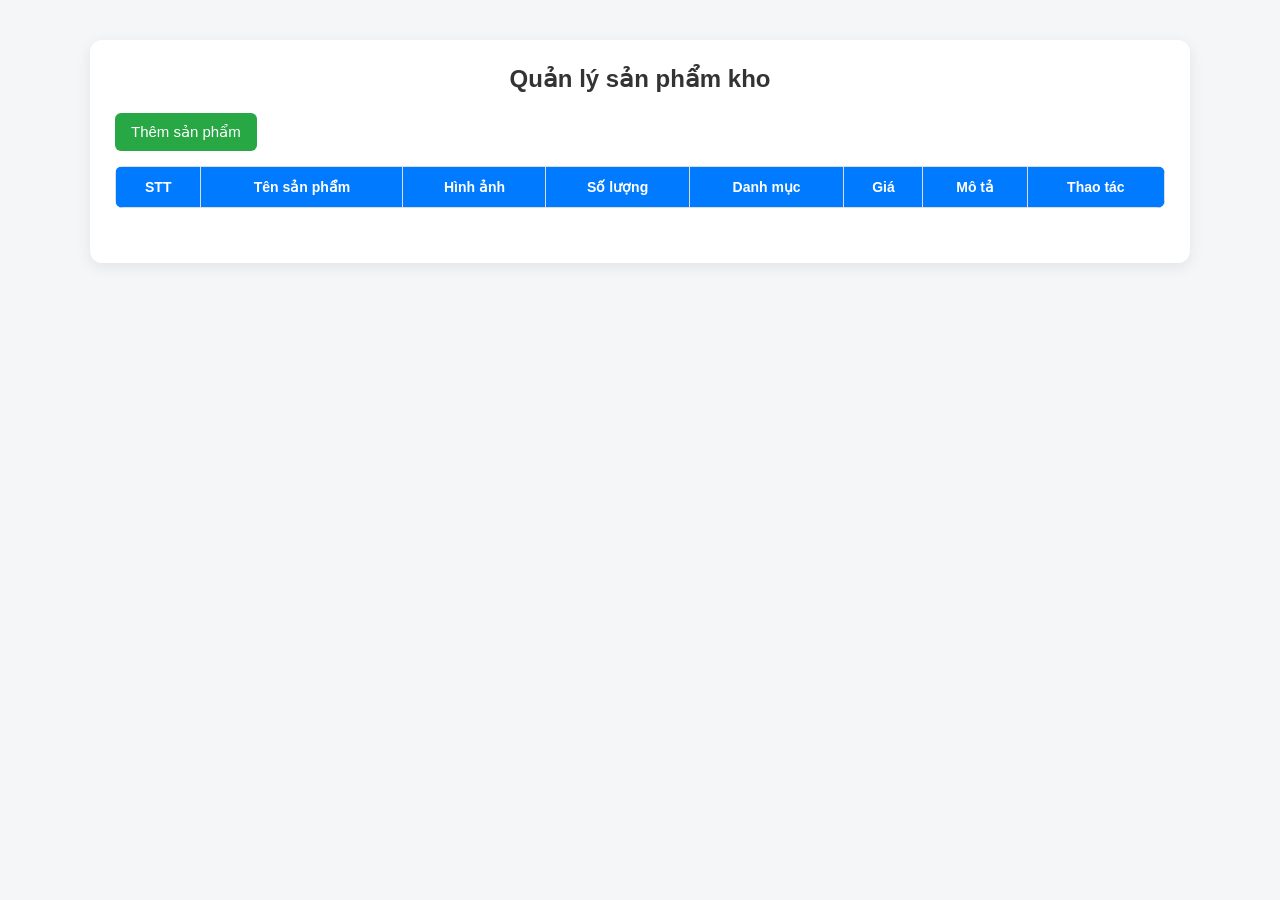
<file: index.html>
<!DOCTYPE html>
<html lang="en">

<head>
    <meta charset="UTF-8">
    <meta name="viewport" content="width=device-width, initial-scale=1.0">
    <title>Document</title>
    <style>
        @import url('style.css');
    </style>
</head>

<body id="product-page">
    <div class="container">
        <h2>Quản lý sản phẩm kho</h2>
        <button id="add-btn" type="button">Thêm sản phẩm</button>
        <form id="form-product">
            <div>
                <label for="">Tên sản phẩm</label>
                <input type="text" id="name">
            </div>

            <div>
                <label for="">Hình ảnh sản phẩm</label>
                <input type="text" id="image">
            </div>

            <div>
                <label for="">Giá sản phẩm</label>
                <input type="text" id="price">
            </div>

            <div>
                <label for="">Số lượng sản phẩm</label>
                <input type="text" id="quantity">
            </div>

            <div>
                <label for="">Danh mục</label>
                <select id="category">
                    <option value="Laptop">Laptop</option>
                    <option value="Điện thoại">Điện thoại</option>
                </select>
            </div>

            <div>
                <label for="">Mô tả sản phẩm</label>
                <input type="text" id="description">
            </div>

            <button id="button" type="submit">Thêm sản phẩm</button>
            <button id="cancel">Hủy</button>
        </form>
        <table>
            <thead>
                <tr>
                    <th>STT</th>
                    <th>Tên sản phẩm</th>
                    <th>Hình ảnh</th>
                    <th>Số lượng</th>
                    <th>Danh mục</th>
                    <th>Giá</th>
                    <th>Mô tả</th>

                    <th>Thao tác</th>
                </tr>
            </thead>
            <tbody id="tbody">

            </tbody>
        </table>
    </div>
    <script src="main.js"></script>
</body>

</html>
</file>
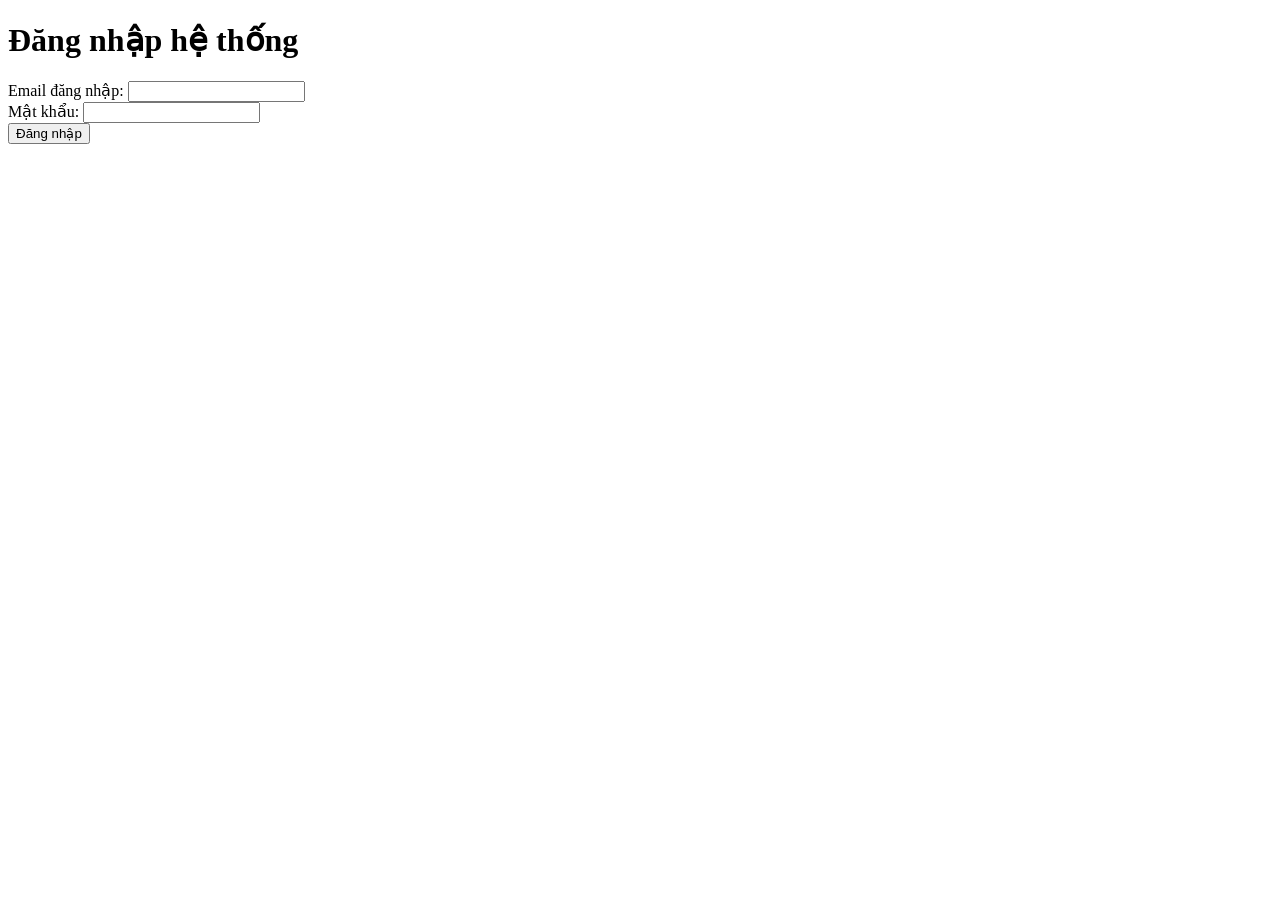
<file: login.html>
<!DOCTYPE html>
<html lang="en">
<head>
    <meta charset="UTF-8">
    <meta name="viewport" content="width=device-width, initial-scale=1.0">
    <title>Document</title>
</head>
<body>
    <h1>Đăng nhập hệ thống</h1>

    <div>
        <div>
            <label for="">Email đăng nhập:</label>
            <input type="email" id="email">
        </div>

        <div>
            <label for="">Mật khẩu:</label>
            <input type="password" id="password">
        </div>

        <button id="login-btn">Đăng nhập</button>
    </div>
    <script src="main.js"></script>
</body>
</html>
</file>
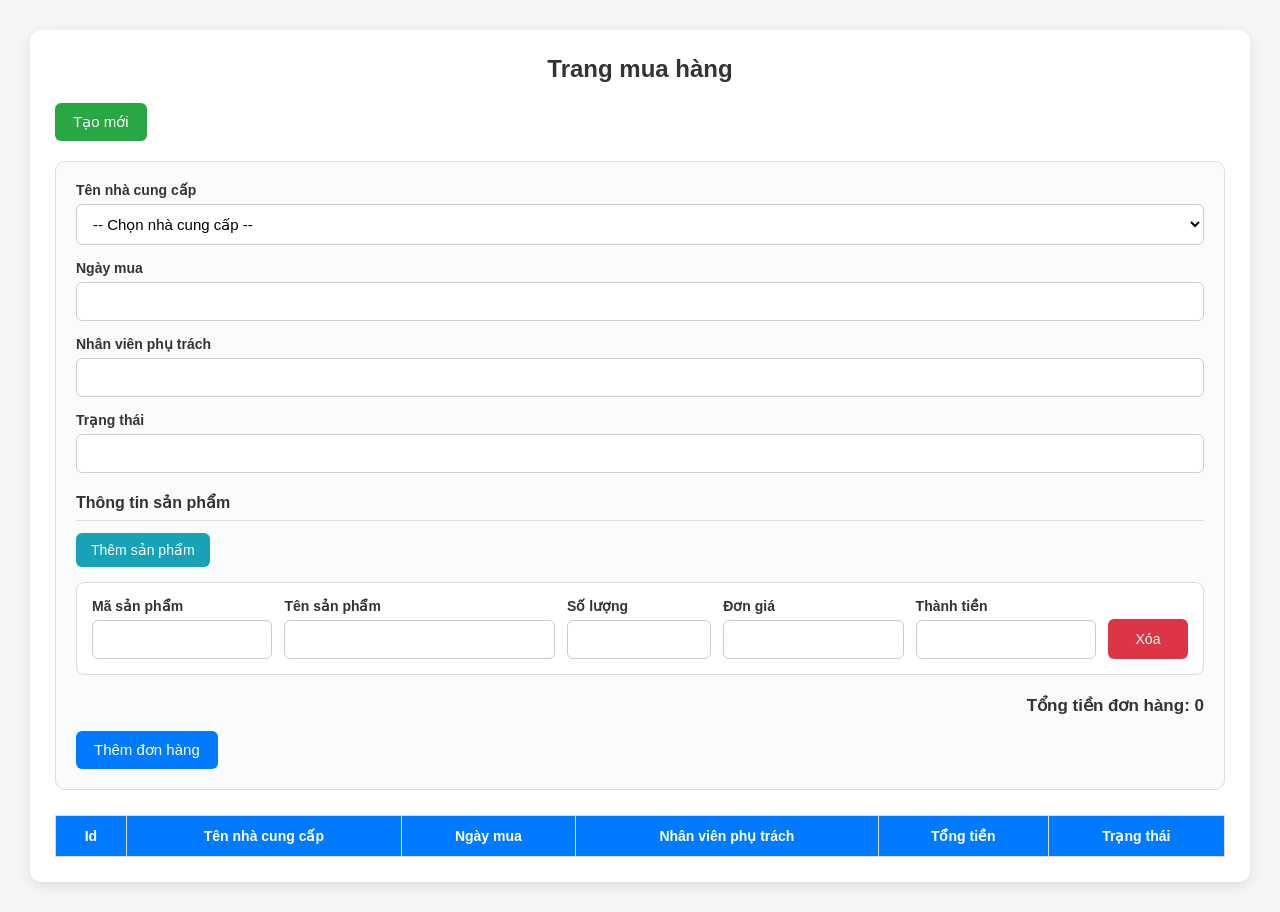
<file: order.html>
<!DOCTYPE html>
<html lang="en">

<head>
    <meta charset="UTF-8">
    <meta name="viewport" content="width=device-width, initial-scale=1.0">
    <title>Order</title>
    <link rel="stylesheet" href="order.css">
</head>

<body id="order-page">
    <div class="container">
        <h2>Trang mua hàng</h2>
        <button id="btn-order" type="button3">Tạo mới</button>
        <form id="formOrder">
            <div>
                <label for="supplierId">Tên nhà cung cấp</label>
                <select id="supplierId" required>
                    <option value="">-- Chọn nhà cung cấp --</option>
                </select>
            </div>

            <div>
                <label for="">Ngày mua</label>
                <input type="text" id="date">
            </div>

            <div>
                <label for="">Nhân viên phụ trách</label>
                <input type="text" id="staff">
            </div>

            <div>
                <label for="">Trạng thái</label>
                <input type="text" id="status">
            </div>
            <h6>Thông tin sản phẩm</h6>

            <button id="addPro" type="button">Thêm sản phẩm</button>
            <div id="listProduct">
                <div class="product">
                    <div>
                        <label>Mã sản phẩm</label>
                        <input type="text" class="idProduct">
                    </div>

                    <div>
                        <label>Tên sản phẩm</label>
                        <input type="text" class="productName">
                    </div>

                    <div>
                        <label>Số lượng</label>
                        <input type="text" class="quantity">
                    </div>

                    <div>
                        <label>Đơn giá</label>
                        <input type="text" class="price">
                    </div>

                    <div>
                        <label>Thành tiền</label>
                        <input type="text" class="totalPrice">
                    </div>

                    <button type="button" class="btn-delete-product">Xóa</button>
                </div>
            </div>
            <h4>Tổng tiền đơn hàng: <span id="orderTotal">0</span></h4>
            <button id="button2" type="submit">Thêm đơn hàng</button>
        </form>
        <table>
            <thead>
                <tr>
                    <th>Id</th>
                    <th>Tên nhà cung cấp</th>
                    <th>Ngày mua</th>
                    <th>Nhân viên phụ trách</th>
                    <th>Tổng tiền</th>
                    <th>Trạng thái</th>
                </tr>
            </thead>
            <tbody id="tbodyOrder">

            </tbody>
        </table>

    </div>
    <script src="Order.js"></script>
</body>

</html>
</file>
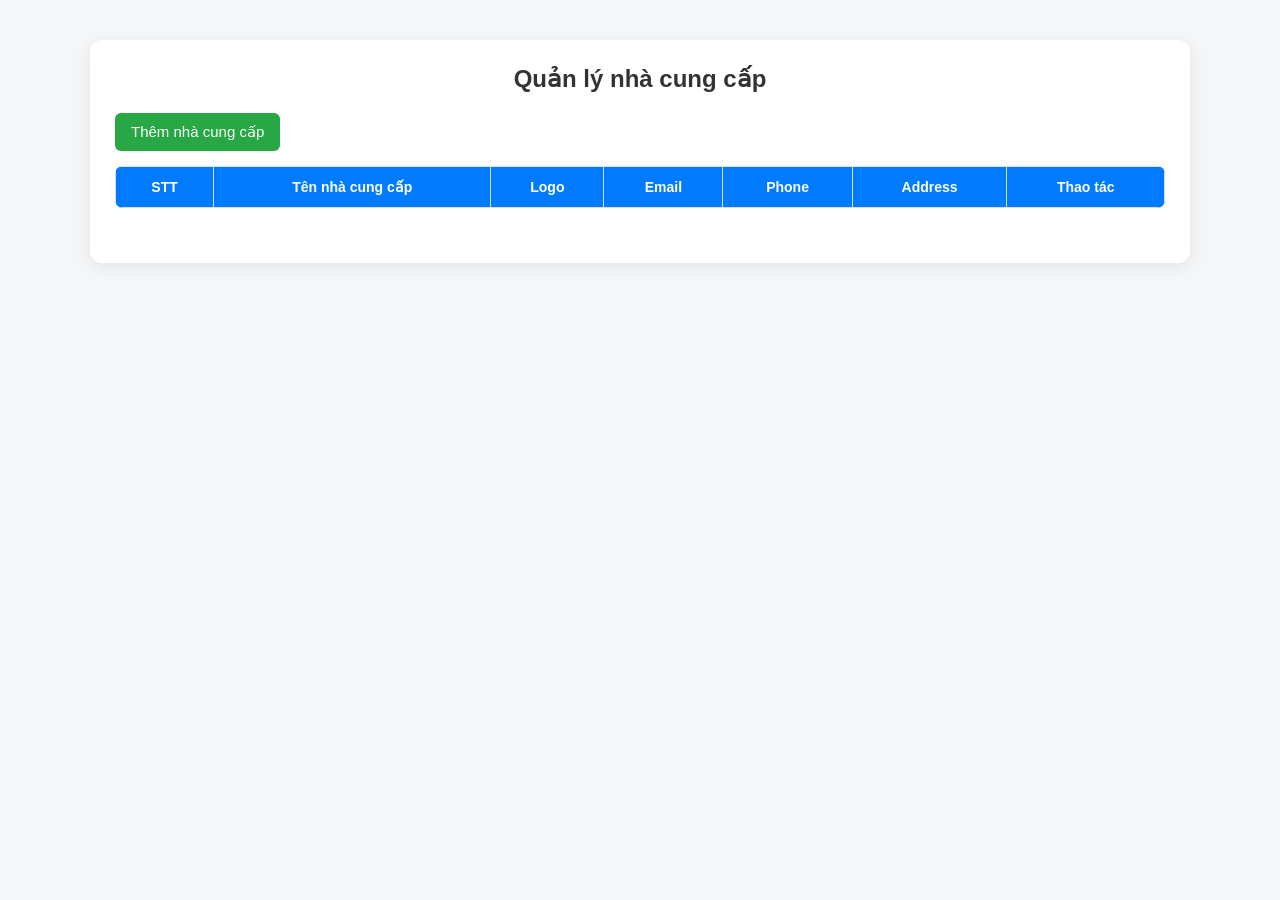
<file: supplier.html>
<!DOCTYPE html>
<html lang="en">

<head>
    <meta charset="UTF-8">
    <meta name="viewport" content="width=device-width, initial-scale=1.0">
    <title>Document</title>
    <style>
        @import url('style.css');
    </style>
</head>

<body id="supplier-page">
    <div class="container">
        <h2>Quản lý nhà cung cấp</h2>
        <button id="btn-sup" type="button2">Thêm nhà cung cấp</button>
        <form id="formsupplier">
            <div>
                <label for="">Tên nhà cung cấp</label>
                <input type="text" id="supplierName">
            </div>

            <div>
                <label for="">Logo</label>
                <input type="text" id="image">
            </div>

            <div>
                <label for="">Email</label>
                <input type="text" id="email">
            </div>

            <div>
                <label for="">Phone</label>
                <input type="text" id="phone">
            </div>

            <div>
                <label for="">Address</label>
                <input type="text" id="address">
            </div>


            <button id="button2" type="submit">Thêm nhà cung cấp</button>
        </form>
        <table>
            <thead>
                <tr>
                    <th>STT</th>
                    <th>Tên nhà cung cấp</th>
                    <th>Logo</th>
                    <th>Email</th>
                    <th>Phone</th>
                    <th>Address</th>
                    <th>Thao tác</th>
                </tr>
            </thead>
            <tbody id="tbody">

            </tbody>
        </table>
    </div>
    <script src="supply.js"></script>
</body>

</html>
</file>
<file: order.css>
* {
    margin: 0;
    padding: 0;
    box-sizing: border-box;
    font-family: Arial, sans-serif;
}

/* Toàn bộ trang */
#order-page {
    background-color: #f4f6f8;
    padding: 30px;
    color: #333;
}

/* Khung chính */
.container {
    max-width: 1300px;
    margin: 0 auto;
    background-color: #ffffff;
    padding: 25px;
    border-radius: 12px;
    box-shadow: 0 4px 15px rgba(0, 0, 0, 0.1);
}

/* Tiêu đề */
h2 {
    text-align: center;
    margin-bottom: 20px;
    color: #333;
}

/* Nút tạo mới */
#btn-order {
    background-color: #28a745;
    color: white;
    border: none;
    padding: 10px 18px;
    border-radius: 6px;
    cursor: pointer;
    font-size: 15px;
    margin-bottom: 20px;
}

#btn-order:hover {
    background-color: #218838;
}

/* Form */
#formOrder {
    background-color: #f9fbfd;
    border: 1px solid #ddd;
    padding: 20px;
    border-radius: 10px;
    margin-bottom: 25px;
}

/* Các input thông tin đơn hàng */
#formOrder > div:not(#listProduct) {
    margin-bottom: 15px;
}

#formOrder label {
    display: block;
    margin-bottom: 6px;
    font-weight: bold;
    color: #333;
    font-size: 14px;
}

#formOrder input {
    width: 100%;
    padding: 10px 12px;
    border: 1px solid #ccc;
    border-radius: 6px;
    font-size: 14px;
    background-color: white;
}

#formOrder input:focus {
    outline: none;
    border-color: #007bff;
}

/* Tiêu đề thông tin sản phẩm */
#formOrder h6 {
    font-size: 16px;
    color: #333;
    margin: 20px 0 12px;
    padding-bottom: 8px;
    border-bottom: 1px solid #ddd;
}

/* Nút thêm sản phẩm */
#addPro {
    background-color: #17a2b8;
    color: white;
    border: none;
    padding: 9px 15px;
    border-radius: 6px;
    cursor: pointer;
    font-size: 14px;
    margin-bottom: 15px;
}

#addPro:hover {
    background-color: #138496;
}

/* Danh sách sản phẩm */
#listProduct {
    margin-bottom: 20px;
}

/* Mỗi dòng sản phẩm - 6 cột */
.product {
    background-color: #ffffff;
    border: 1px solid #dcdcdc;
    padding: 15px;
    border-radius: 8px;
    margin-bottom: 15px;

    display: grid;
    grid-template-columns: 1fr 1.5fr 0.8fr 1fr 1fr 80px;
    gap: 12px;
    align-items: end;
}

/* Input trong sản phẩm */
.product div {
    margin-bottom: 0;
}

.product label {
    font-size: 13px;
}

.product input {
    width: 100%;
}

/* Nút xóa sản phẩm */
.btn-delete-product {
    background-color: #dc3545;
    color: white;
    border: none;
    padding: 10px 12px;
    border-radius: 6px;
    cursor: pointer;
    height: 40px;
    font-size: 14px;
}

.btn-delete-product:hover {
    background-color: #c82333;
}

/* Tổng tiền đơn hàng */
#formOrder h4 {
    margin: 15px 0;
    font-size: 17px;
    color: #333;
    text-align: right;
}

/* Nút thêm đơn hàng */
#button2 {
    background-color: #007bff;
    color: white;
    border: none;
    padding: 10px 18px;
    border-radius: 6px;
    cursor: pointer;
    font-size: 15px;
}

#button2:hover {
    background-color: #0056b3;
}

/* Bảng danh sách đơn hàng */
table {
    width: 100%;
    border-collapse: collapse;
    background-color: white;
    margin-top: 20px;
}

thead {
    background-color: #007bff;
    color: white;
}

th,
td {
    border: 1px solid #ddd;
    padding: 12px;
    text-align: center;
    font-size: 14px;
}

tbody tr:nth-child(even) {
    background-color: #f9f9f9;
}

tbody tr:hover {
    background-color: #eef5ff;
}

/* Nút trong bảng nếu có sửa / xóa */
td button {
    border: none;
    padding: 7px 12px;
    border-radius: 5px;
    cursor: pointer;
    color: white;
    margin: 2px;
}

.btn-edit {
    background-color: #ffc107;
    color: #333;
}

.btn-delete {
    background-color: #dc3545;
}

/* Responsive */
@media screen and (max-width: 992px) {
    .product {
        grid-template-columns: repeat(3, 1fr);
    }

    .btn-delete-product {
        width: 100%;
    }
}

@media screen and (max-width: 768px) {
    #order-page {
        padding: 15px;
    }

    .container {
        padding: 15px;
        overflow-x: auto;
    }

    h2 {
        font-size: 22px;
    }

    #btn-order {
        width: 100%;
    }

    #formOrder {
        padding: 15px;
    }

    .product {
        grid-template-columns: 1fr;
    }

    #addPro,
    #button2,
    .btn-delete-product {
        width: 100%;
    }

    table {
        min-width: 800px;
    }

    th,
    td {
        font-size: 13px;
        padding: 10px;
    }
}

#formOrder input,
#formOrder select {
    width: 100%;
    padding: 10px 12px;
    border: 1px solid #ccc;
    border-radius: 6px;
    font-size: 15px;
    outline: none;
    background-color: white;
}

#formOrder input:focus,
#formOrder select:focus {
    border-color: #007bff;
    box-shadow: 0 0 4px rgba(0, 123, 255, 0.3);
}
</file>
